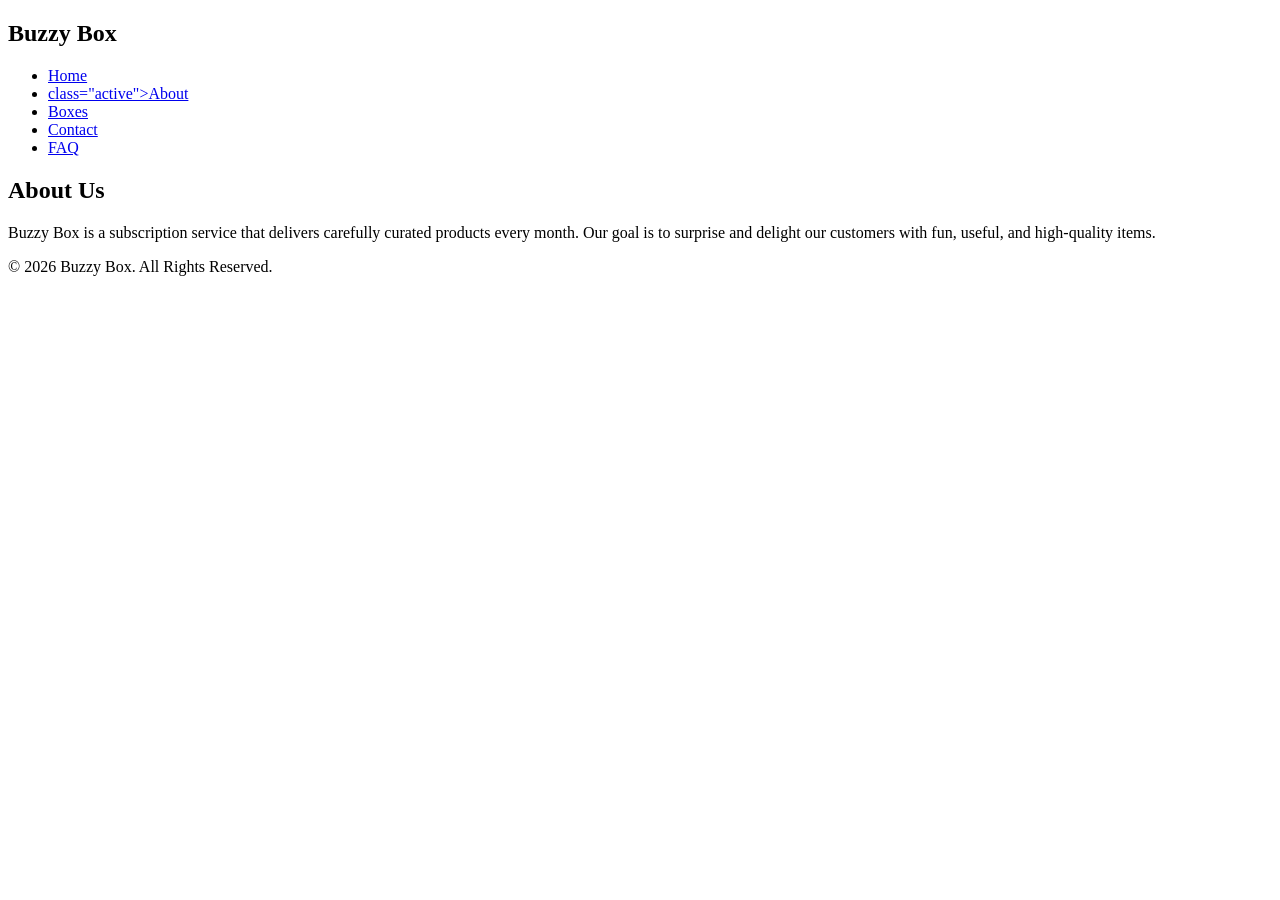
<file: buzzy box/aboutt.html>
<!DOCTYPE html>
<html lang="en">
<head>
  <meta charset="UTF-8" />
  <meta name="viewport" content="width=device-width, initial-scale=1.0" />
  <title>Buzzy Box | About</title>
  <link rel="stylesheet" href="style.css" />
</head>
<body>
  <header>
    <nav>
      <h1>Buzzy Box</h1>
      <ul>
        <li><a href="index.html">Home</a></li>
        <li><a href="about.html" >class="active">About</a></li>
        <li><a href="boxes.html">Boxes</a></li>
        <li><a href="contact.html">Contact</a></li>
        <li><a href="faq.html">FAQ</a></li>
      </ul>
    </nav>
  </header>

  <section class="page-content">
    <h2>About Us</h2>
    <p>
      Buzzy Box is a subscription service that delivers carefully curated products
      every month. Our goal is to surprise and delight our customers with fun,
      useful, and high-quality items.
    </p>
  </section>

  <footer>
    <p>&copy; 2026 Buzzy Box. All Rights Reserved.</p>
  </footer>
</body>
</html>
</file>
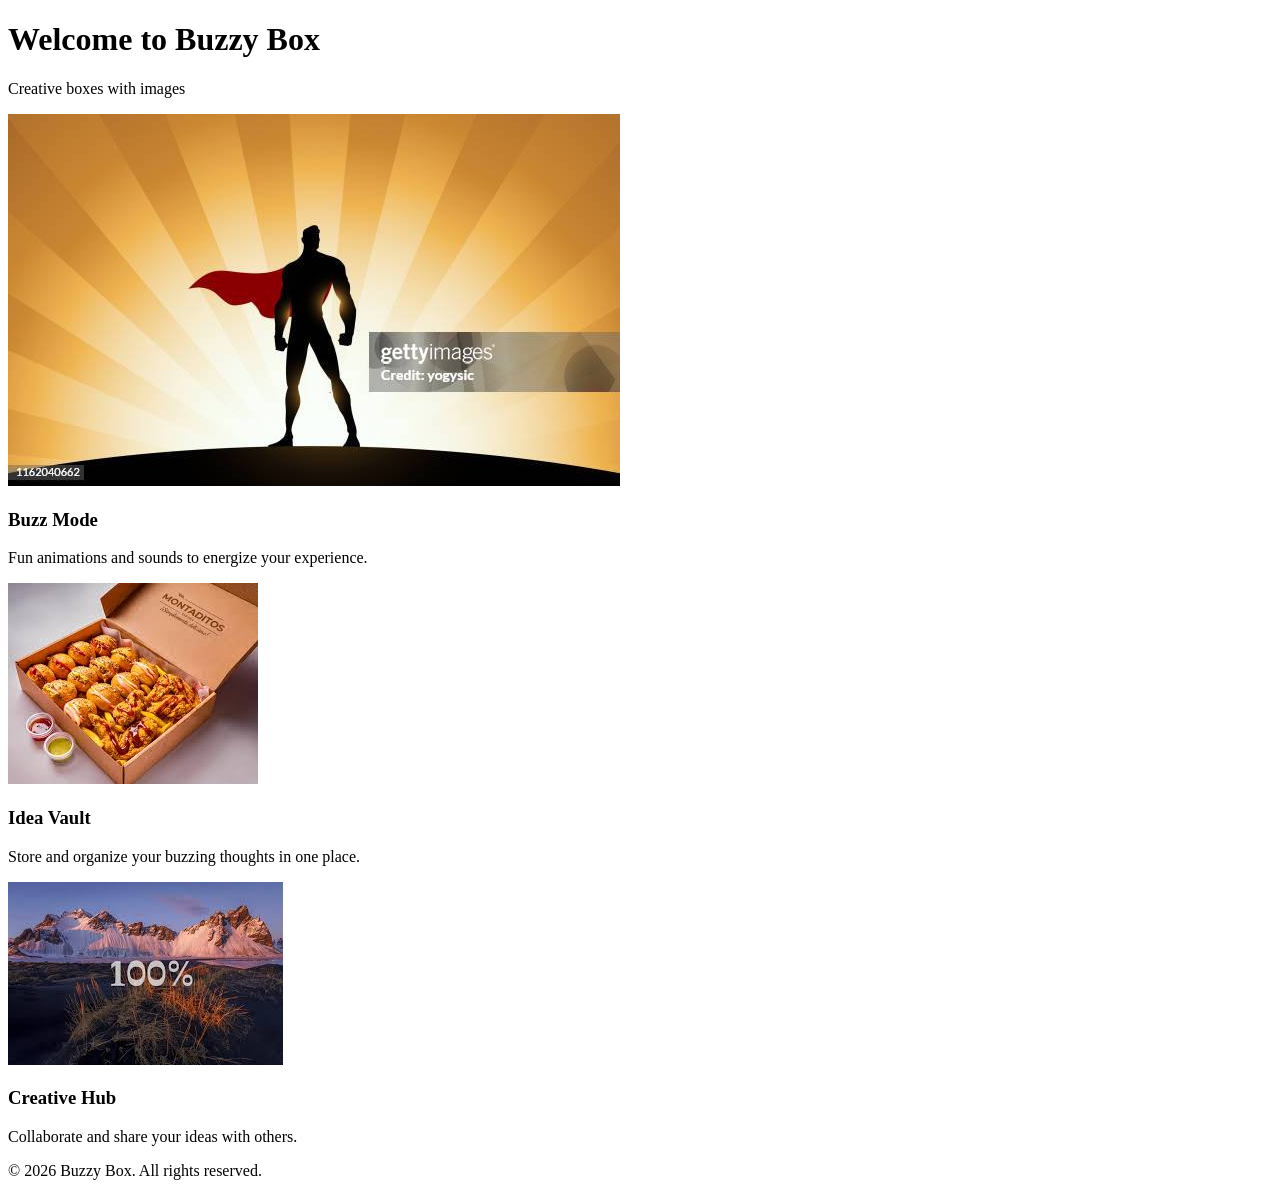
<file: buzzy box/boxes.html>
<!DOCTYPE html>
<html lang="en">
<head>
  <meta charset="UTF-8">
  <meta name="viewport" content="width=device-width, initial-scale=1.0">
  <title>Buzzy Box Gallery</title>
  <link rel="stylesheet" href="style.css">
</head>
<body>
  <header>
    <h1>Welcome to Buzzy Box</h1>
    <p>Creative boxes with images</p>
  </header>

  <section class="gallery">
    <div class="box">
      <img src="images/image1.jpg" alt="Buzz Mode">
      <h3>Buzz Mode</h3>
      <p>Fun animations and sounds to energize your experience.</p>
    </div>

    <div class="box">
      <img src="images\image2.jpg" alt="Idea Vault">
      <h3>Idea Vault</h3>
      <p>Store and organize your buzzing thoughts in one place.</p>
    </div>

    <div class="box">
      <img src="images\image3.jpg" alt="Creative Hub">
      <h3>Creative Hub</h3>
      <p>Collaborate and share your ideas with others.</p>
    </div>
  </section>

  <footer>
    <p>&copy; 2026 Buzzy Box. All rights reserved.</p>
  </footer>
</body>
</html>
</file>
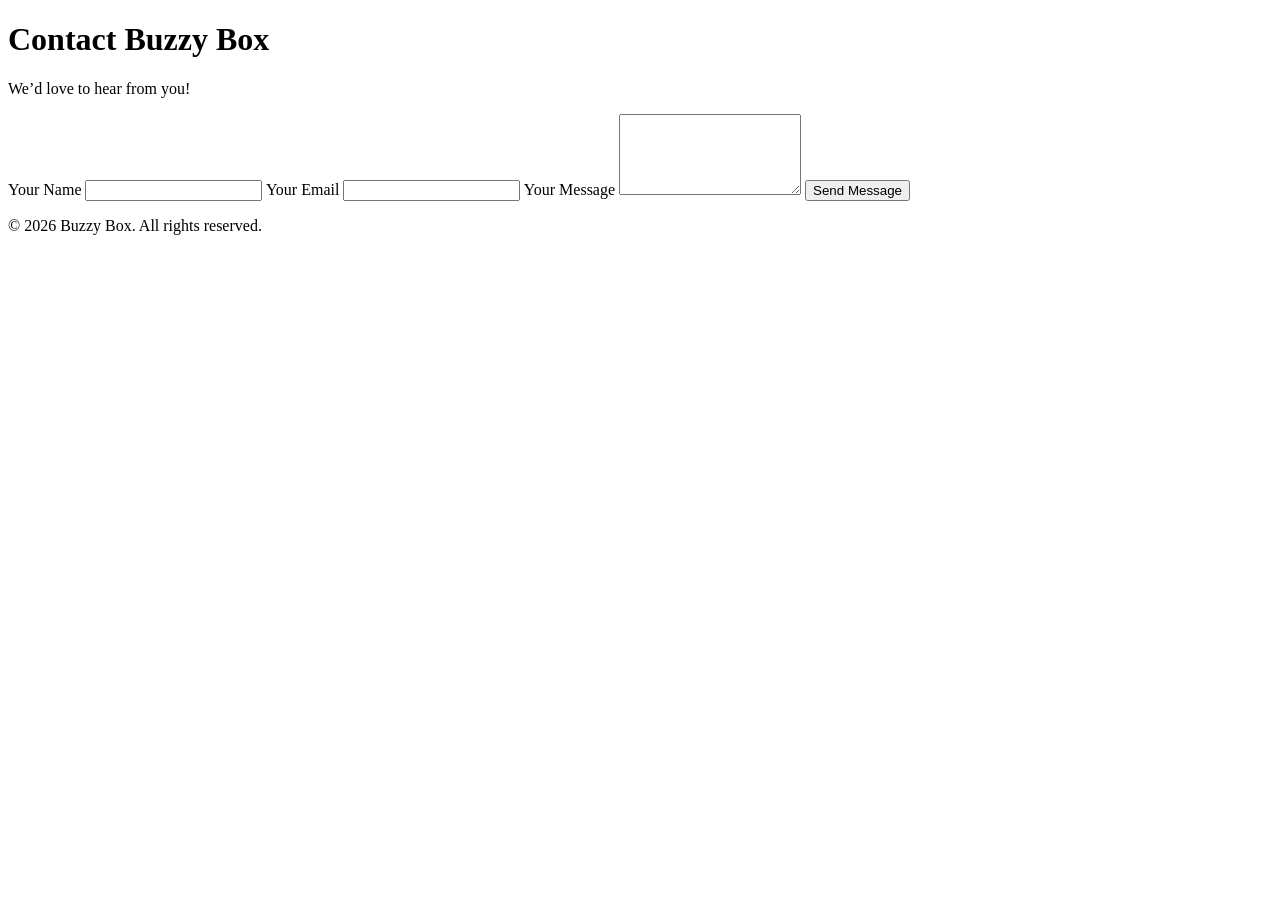
<file: buzzy box/contactt.html>
<!DOCTYPE html>
<html lang="en">
<head>
  <meta charset="UTF-8">
  <meta name="viewport" content="width=device-width, initial-scale=1.0">
  <title>Buzzy Box - Contact Us</title>
  <link rel="stylesheet" href="style.css">
</head>
<body>
  <header>
    <h1>Contact Buzzy Box</h1>
    <p>We’d love to hear from you!</p>
  </header>

  <section class="contact-container">
    <form action="mailto:buzzybox@example.com" method="post" enctype="text/plain">
      <label for="name">Your Name</label>
      <input type="text" id="name" name="name" required>

      <label for="email">Your Email</label>
      <input type="email" id="email" name="email" required>

      <label for="message">Your Message</label>
      <textarea id="message" name="message" rows="5" required></textarea>

      <button type="submit">Send Message</button>
    </form>
  </section>

  <footer>
    <p>&copy; 2026 Buzzy Box. All rights reserved.</p>
  </footer>
</body>
</html>
</file>
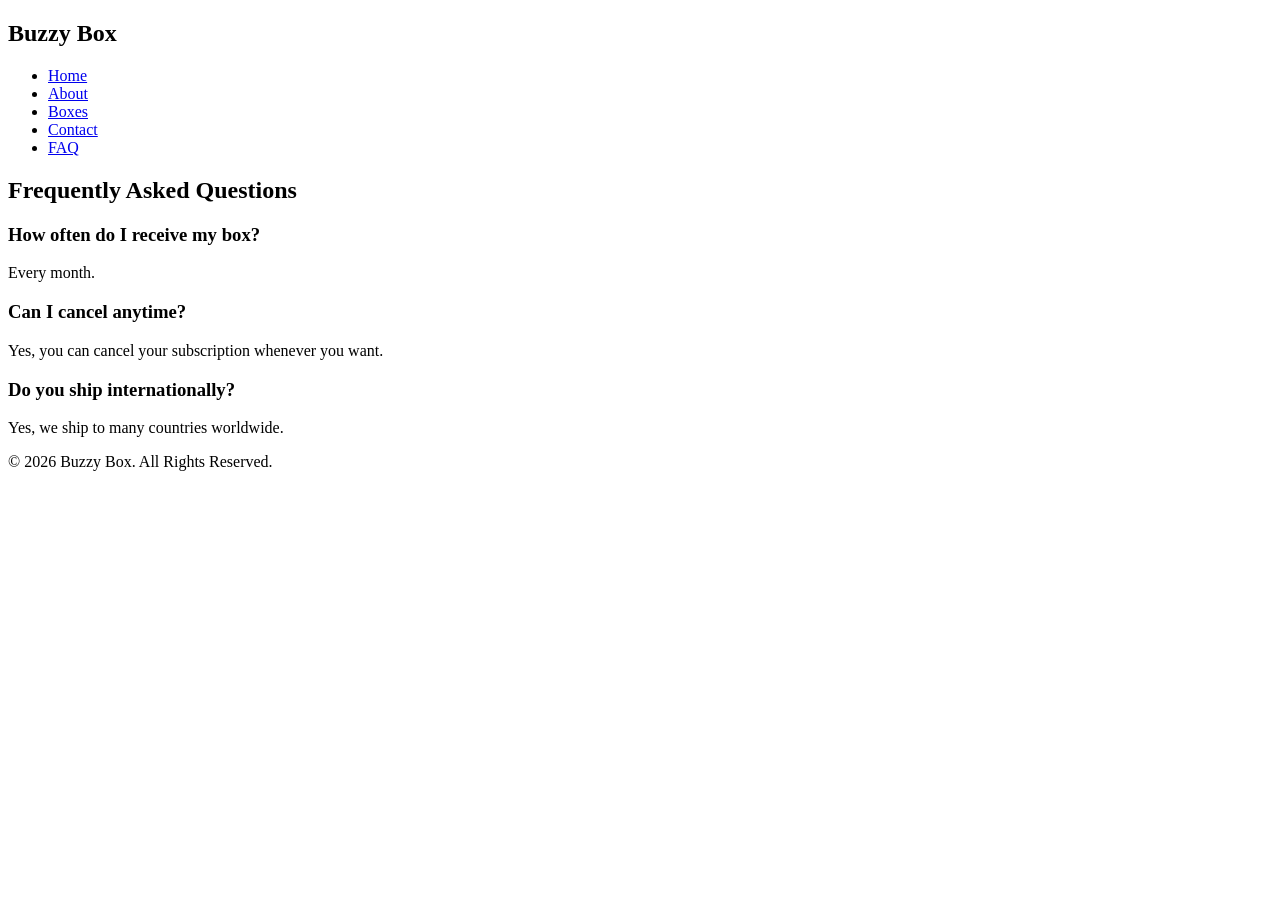
<file: buzzy box/faq.html>
<!DOCTYPE html>
<html lang="en">
<head>
  <meta charset="UTF-8" />
  <meta name="viewport" content="width=device-width, initial-scale=1.0" />
  <title>Buzzy Box | FAQ</title>
  <link rel="stylesheet" href="style.css" />
</head>
<body>
  <header>
    <nav>
      <h1>Buzzy Box</h1>
      <ul>
        <li><a href="indexx.html">Home</a></li>
        <li><a href="aboutt.html">About</a></li>
        <li><a href="boxes.html">Boxes</a></li>
        <li><a href="contactt.html">Contact</a></li>
        <li><a href="faq.html" class="active">FAQ</a></li>
      </ul>
    </nav>
  </header>

  <section class="page-content">
    <h2>Frequently Asked Questions</h2>

    <div class="faq-item">
      <h3>How often do I receive my box?</h3>
      <p>Every month.</p>
    </div>

    <div class="faq-item">
      <h3>Can I cancel anytime?</h3>
      <p>Yes, you can cancel your subscription whenever you want.</p>
    </div>

    <div class="faq-item">
      <h3>Do you ship internationally?</h3>
      <p>Yes, we ship to many countries worldwide.</p>
    </div>
  </section>

  <footer>
    <p>&copy; 2026 Buzzy Box. All Rights Reserved.</p>
  </footer>
</body>
</html>
</file>
<file: buzzy box/style.css>
/* Buzz animation */
@keyframes buzz {
    0% { transform: translateX(0); }
    25% { transform: translateX(-5px); }
    50% { transform: translateX(5px); }
    75% { transform: translateX(-5px); }
    100% { transform: translateX(0); }
}

.buzzing {
    animation: buzz 0.2s linear infinite;
    box-shadow: 0 0 20px yellow;
}
</file>
